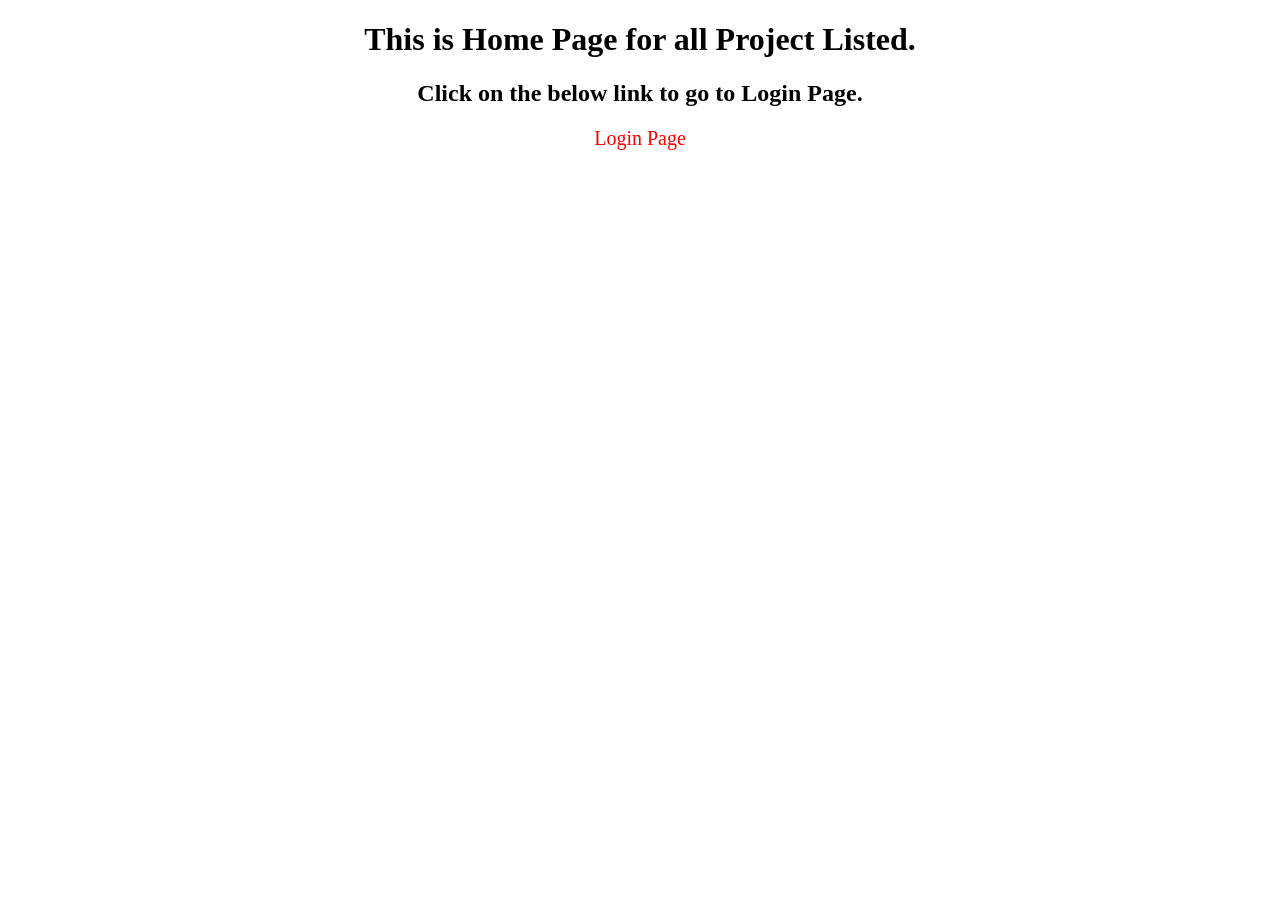
<file: index.html>
<!DOCTYPE html>
<html lang="en">
<head>
    <meta charset="UTF-8">
    <meta name="viewport" content="width=device-width, initial-scale=1.0">
    <title>Home Page</title>
    <style>
        a{
            text-decoration: none;
            color: red;
            font-size: 20px;
        }
    </style>
</head>
<body align="center">
    <h1>This is Home Page for all Project Listed.</h1>
    <h2>Click on the below link to go to Login Page.</h2>
    <a href="login page/login.html">Login Page</a>
</body>
</html>
</file>
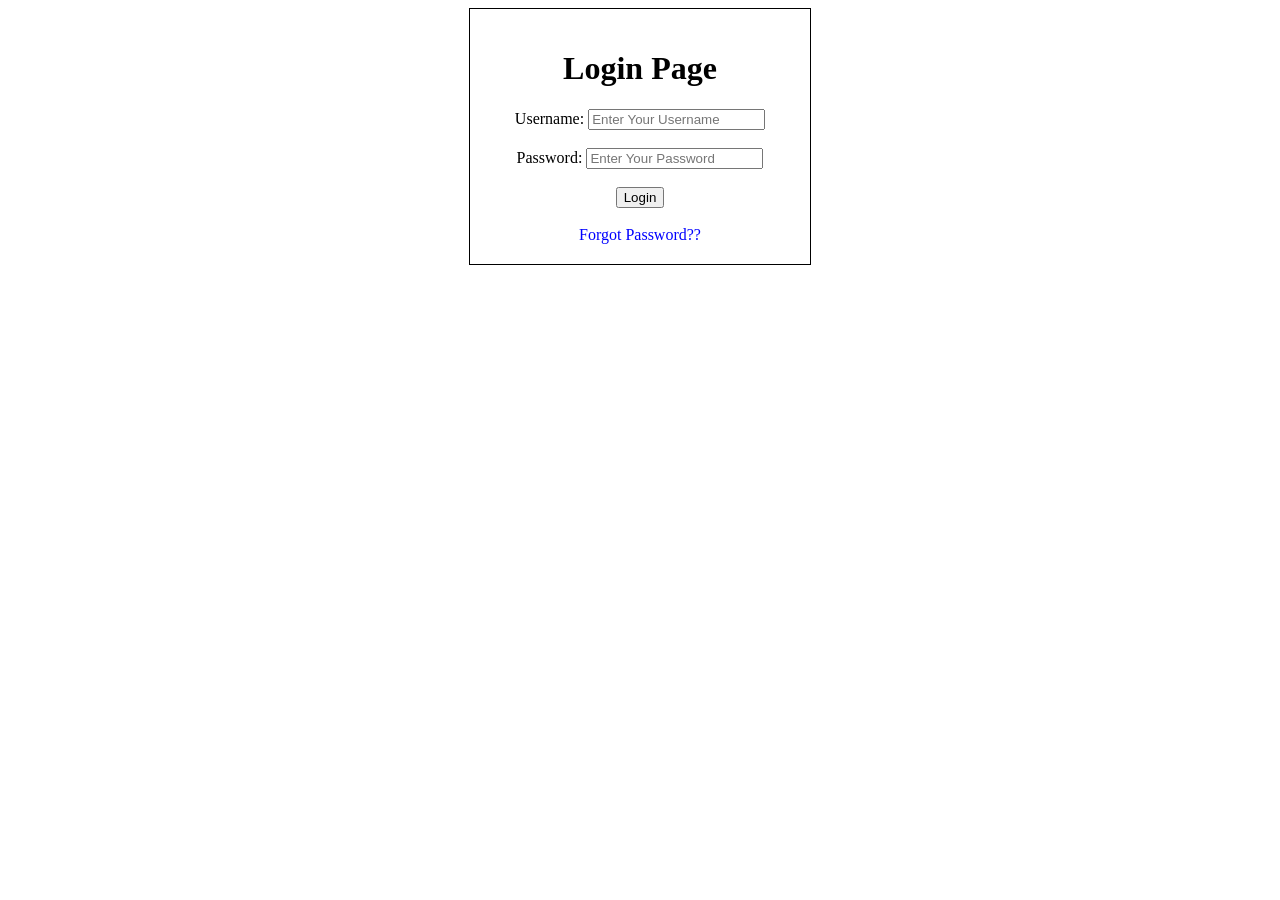
<file: login page/login.html>
<!DOCTYPE html>
<html lang="en">
<head>
    <meta charset="UTF-8">
    <meta name="viewport" content="width=device-width, initial-scale=1.0">
    <title>Login Page</title>
    <link rel="stylesheet" href="style.css">
</head>
<body>
    <div>
    <h1>Login Page</h1>
    <label>Username:</label>
    <input type="text" placeholder="Enter Your Username">
    <br><br>
    <label>Password:</label>
    <input type="password" placeholder="Enter Your Password">
    <br><br>
    <button>Login</button>
    <br><br>
    <a href="forgot-password.html">Forgot Password??</a>
    </div>
</body>
</html>
</file>
<file: login page/style.css>
a{
    text-decoration: none;
    color: blue;
}
div{
    text-align: center;
    border: 1px solid black;
    padding: 20px;
    width: 300px;
     margin: 0 auto;
}
</file>
